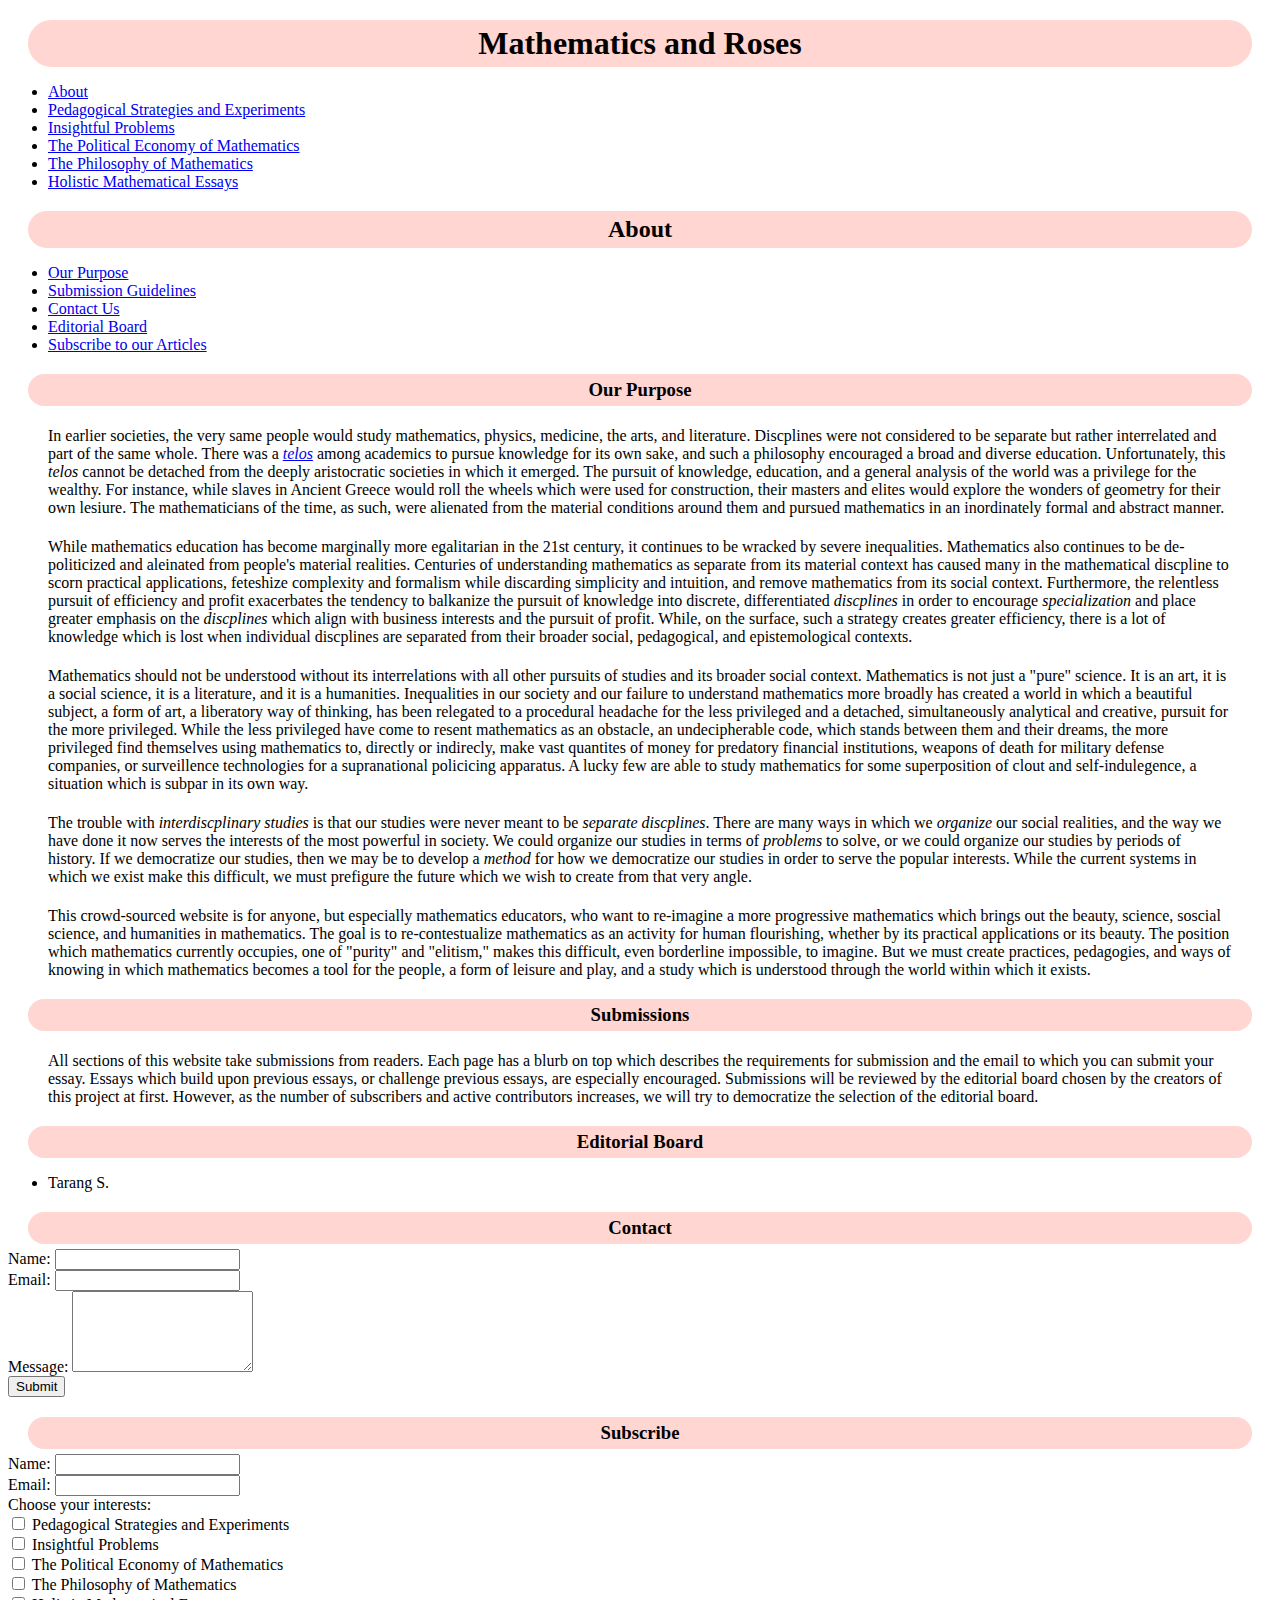
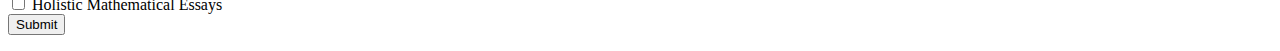
<file: index.html>
<head>
    <link rel="stylesheet" href="styles.css">
</head>

<body>

    <h1> Mathematics and Roses </h1>


    <div>
        <ul>
            <li><a href = "#">About</a></li>
            <li> <a href ="article_pages/pedagog.html">Pedagogical Strategies and Experiments</a></li>
            <li><a href ="article_pages/probs.html">Insightful Problems</a></li>
            <li> <a href = "article_pages/pe_math.html">The Political Economy of Mathematics</a></li>
            <li><a href = "article_pages/phil_math.html">The Philosophy of Mathematics</a></li>
            <li><a href = "article_pages/hol_math.html">Holistic Mathematical Essays</a></li>
        </ul>
    </div>


    <h2>About</h2>

    <div>
        <ul>
            <li><a href="#OurPurpose">Our Purpose</a></li>
            <li><a href ="#Submissions">Submission Guidelines</a></li>
            <li><a href = "#Contact">Contact Us</a></li>
            <li><a href = "#EdBoard"> Editorial Board</a></li>
            <li><a href = "#Subscribe">Subscribe to our Articles</a></li>
        </ul>
    </div>



    <div id = "OurPurpose" class = "page_section">
        <h3>Our Purpose</h3>
        <p> 
            In earlier societies, the very same people would study mathematics, physics, medicine, the arts, and literature. Discplines
            were not considered to be separate but rather interrelated and part of the same whole. There was a <em><a href="https://en.wikipedia.org/wiki/Telos">telos</a></em> among academics 
            to pursue knowledge for its own sake, and such a philosophy encouraged a broad and diverse education. Unfortunately, this <em>telos</em> cannot be detached from the deeply aristocratic
            societies in which it emerged. The pursuit of knowledge, education, and a general analysis of the world was a privilege for the wealthy. For instance, while slaves in Ancient Greece would roll the wheels 
            which were used for construction, their masters and elites would explore the wonders of geometry for their own lesiure. The mathematicians of the time, as such, 
            were alienated from the material conditions around them and pursued mathematics in an inordinately formal and abstract manner. 
        </p>

        <p>
            While mathematics education has become marginally more egalitarian in the 21st century, it continues to be wracked by severe
            inequalities. Mathematics also continues to be de-politicized and aleinated from people's material realities. Centuries of understanding
            mathematics as separate from its material context has caused many in the mathematical discpline to scorn practical applications, feteshize complexity and formalism
            while discarding simplicity and intuition, and remove mathematics from its social context. Furthermore, the relentless pursuit of efficiency and profit exacerbates the tendency
            to balkanize the pursuit of knowledge into discrete, differentiated <em>discplines</em> in order to encourage <em>specialization</em> and 
            place greater emphasis on the <em>discplines</em> which align with business interests and the pursuit of profit. While, on the surface, such a strategy
            creates greater efficiency, there is a lot of knowledge which is lost when individual discplines are separated from their broader social, pedagogical, and epistemological contexts. 
        </p>

        <p>
            Mathematics should not be understood without its interrelations with all other pursuits of studies and its broader social context. Mathematics is not just a "pure" science. It is an art, it is a social
            science, it is a literature, and it is a humanities. Inequalities in our society and our failure to understand mathematics more broadly has created a world in which a beautiful subject, a form of art, a liberatory way of thinking,
            has been relegated to a procedural headache for the less privileged and a detached, simultaneously analytical and creative, pursuit for the more privileged. While the less privileged 
            have come to resent mathematics as an obstacle, an undecipherable code, which stands between them and their dreams, the more privileged find themselves using mathematics to, directly or indirecly,
            make vast quantites of money for predatory financial institutions, weapons of death for military defense companies, or surveillence technologies for a supranational policicing apparatus. A lucky few
            are able to study mathematics for some superposition of clout and self-indulegence, a situation which is subpar in its own way. 
        </p>

        <p>
            The trouble with <em>interdiscplinary studies</em> is that our studies were never meant to be <em>separate discplines</em>. There are many ways in which we <em>organize</em> our social realities, and 
            the way we have done it now serves the interests of the most powerful in society. We could organize our studies in terms of <em>problems</em> to solve, or we could organize our studies by periods 
            of history. If we democratize our studies, then we may be to develop a <em>method</em> for how we democratize our studies in order to serve the popular interests. While the current systems in which we 
            exist make this difficult, we must prefigure the future which we wish to create from that very angle. 
        </p>

        <p>
            This crowd-sourced website is for anyone, but especially mathematics educators, who want to re-imagine a more progressive mathematics which brings out the beauty, science, soscial science, and
            humanities in mathematics. The goal is to re-contestualize mathematics as an activity for human flourishing, whether by its practical applications or its beauty. The position which mathematics 
            currently occupies, one of "purity" and "elitism," makes this difficult, even borderline impossible, to imagine. But we must create practices, pedagogies, and ways of knowing in which 
            mathematics becomes a tool for the people, a form of leisure and play, and a study which is understood through the world within which it exists. 
        </p>
    </div>




    <div id = "Submissions" class = "page_section">
        <h3>Submissions</h3>
        <p>
            All sections of this website take submissions from readers. Each page has a blurb on top which describes the requirements for submission and the email to which you can submit your essay. 
            Essays which build upon previous essays, or challenge previous essays, are especially encouraged. Submissions will be reviewed by the editorial board chosen by the creators of this project at 
            first. However, as the number of subscribers and active contributors increases, we will try to democratize the selection of the editorial board. 
        </p>
    </div>



    <div id = "EdBoard" class = "page_section">
        <h3>Editorial Board</h3>
        <ul>
            <li>Tarang S.</li>
        </ul>
    </div>



    <div id = "Contact" class = "page_section">
        <h3>Contact</h3>
        <form action="#" method="post">
            <div>
                <label for="name">Name:</label>
                <input type="text" id="name" name="name" required>
            </div>
            <div>
                <label for="email">Email:</label>
                <input type="text" id="email" name="email" required>
            </div>
            <div>
                <label for="message">Message:</label>
                <textarea id="message" name="message" rows="5" required></textarea>
            </div>
            <div>
                <input type="submit" value="Submit">
            </div>
        </form>
    </div>


    <div id = "Subscribe" class = "page_section">
        <h3>Subscribe</h3>
        <form action = "#" method="post">
            <div>
                <label for="name">Name:</label>
                <input type = "text" id = "name" name ="name" required>
            </div>
            <div>
                <label for="email">Email:</label>
                <input type = "text" id = "email" name = "email" required>
            </div>
            <div>
                <label>Choose your interests:</label><br>
                <input type="checkbox" id="pedagog" name="pages[]" value="Pedagogical Strategies and Experiments">
                <label for="pedagog">Pedagogical Strategies and Experiments</label><br>
                <input type="checkbox" id="probs" name="pages[]" value="Insightful Problems">
                <label for="probs">Insightful Problems</label><br>
                <input type="checkbox" id="pe_math" name="pages[]" value="The Political Economy of Mathematics">
                <label for="pe_math">The Political Economy of Mathematics</label><br>
                <input type="checkbox" id="phil_math" name="pages[]" value="The Philosophy of Mathematics">
                <label for="phil_math">The Philosophy of Mathematics</label><br>
                <input type="checkbox" id="hol_math" name="pages[]" value="Holistic Mathematical Essays">
                <label for="hol_math">Holistic Mathematical Essays</label><br>
            </div>
            <div>
                <input type="submit" value="Submit">
            </div>
        </form>
    </div>

</body>
</file>
<file: styles.css>
h1, h2, h3 {
    border-radius: 25px;

    margin-top: 20px;
    margin-right: 20px;
    margin-bottom: 5px;
    margin-left: 20px;

    padding-top:5px;
    padding-bottom:5px;
    padding-right:20px;
    padding-left:20px;

    background-color: #FFD6D1;
    text-align: center;

}

.page_section p {
    padding-left: 40px;
    padding-right:40px;
    padding-top: 5px;
}
</file>
